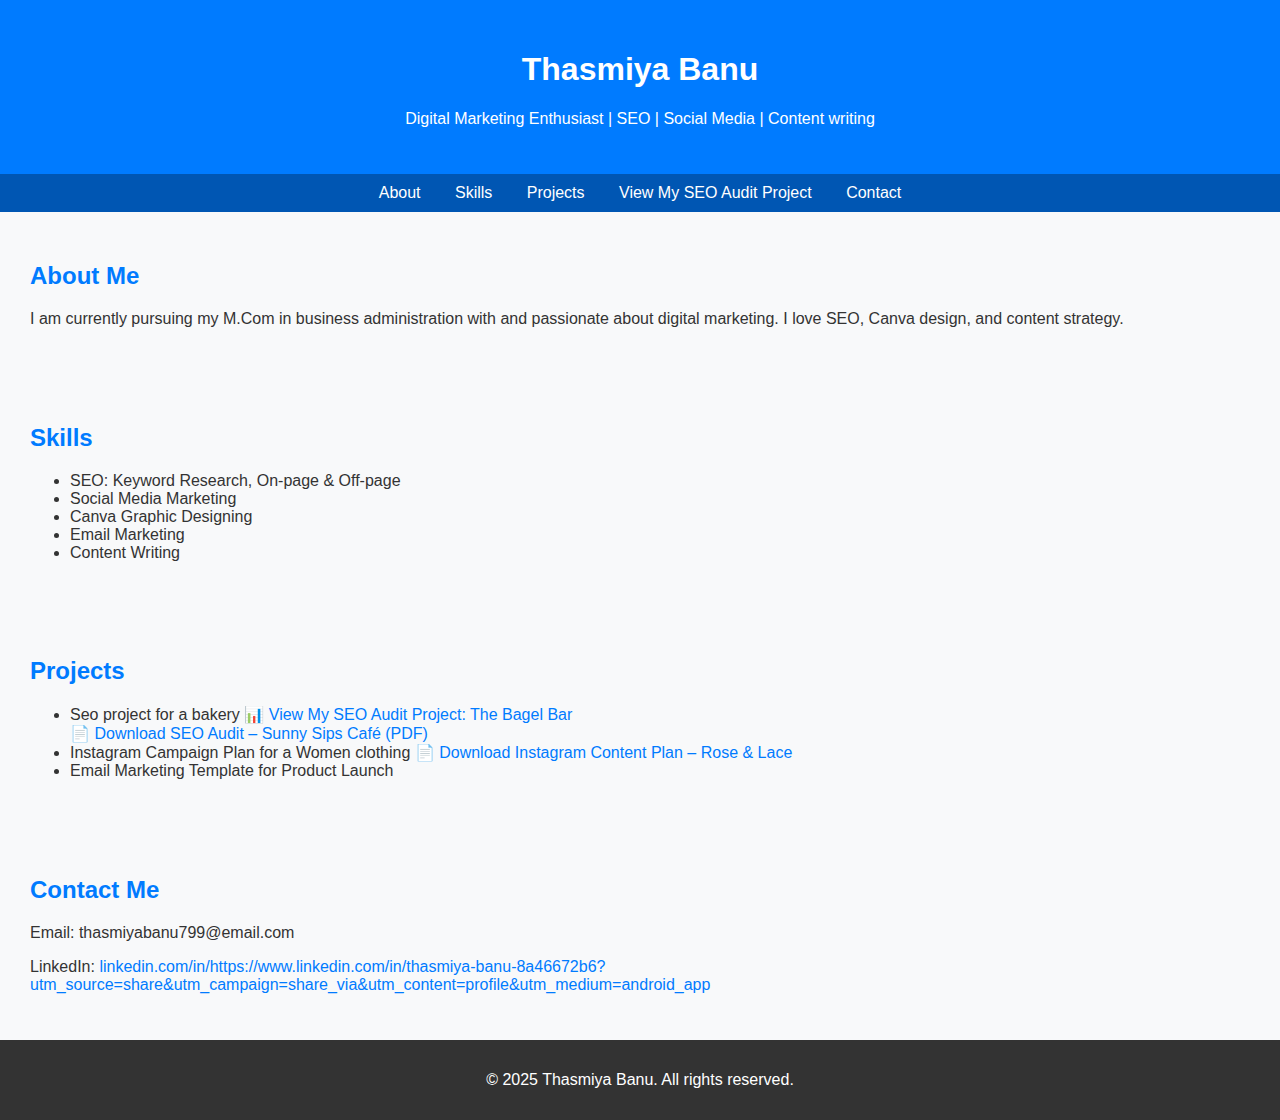
<file: index.html>
<!DOCTYPE html>
<html lang="en">
<head>
  <meta charset="UTF-8" />
  <meta name="viewport" content="width=device-width, initial-scale=1.0" />
  <title>Thasmiya | Digital Marketing Portfolio</title>
  <link rel="stylesheet" href="style.css" />
</head>
<body>
  <header>
    <h1>Thasmiya Banu</h1>
    <p>Digital Marketing Enthusiast | SEO | Social Media | Content writing</p>
  </header>

  <nav>
    <a href="#about">About</a>
    <a href="#skills">Skills</a>
    <a href="#projects">Projects</a>
    <a href="seo-audit.html">View My SEO Audit Project</a>
    <a href="#contact">Contact</a>
  </nav>

  <section id="about">
    <h2>About Me</h2>
    <p>I am currently pursuing my M.Com in business administration with and passionate about digital marketing. I love SEO, Canva design, and content strategy.</p>
  </section>

  <section id="skills">
    <h2>Skills</h2>
    <ul>
      <li>SEO: Keyword Research, On-page & Off-page</li>
      <li>Social Media Marketing</li>
      <li>Canva Graphic Designing</li>
      <li>Email Marketing</li>
      <li>Content Writing </li>
    </ul>
  </section>

  <section id="projects">
    <h2>Projects</h2>
    <ul>
      <li>Seo project for a bakery <a href="seo-audit.html">📊 View My SEO Audit Project: The Bagel Bar</a>
<br>

<!-- Link to your downloadable PDF SEO Audit -->
<a href="SEO_Audit_SunnySipsCafe_Thasmiya.pdf" download>📄 Download SEO Audit – Sunny Sips Café (PDF)</a></li>
      <li>Instagram Campaign Plan for a Women clothing <a href="instagram-content-plan.pdf" download>📄 Download Instagram Content Plan – Rose & Lace</a>
</li>
      <li>Email Marketing Template for Product Launch</li>
    </ul>
  </section>

  <section id="contact">
    <h2>Contact Me</h2>
    <p>Email: thasmiyabanu799@email.com</p>
    <p>LinkedIn: <a href="https://www.linkedin.com/in/https://www.linkedin.com/in/thasmiya-banu-8a46672b6?utm_source=share&utm_campaign=share_via&utm_content=profile&utm_medium=android_app" target="_blank">linkedin.com/in/https://www.linkedin.com/in/thasmiya-banu-8a46672b6?utm_source=share&utm_campaign=share_via&utm_content=profile&utm_medium=android_app</a></p>

  </section>

  <footer>
    <p>© 2025 Thasmiya Banu. All rights reserved.</p>
  </footer>
</body>
</html>
</file>
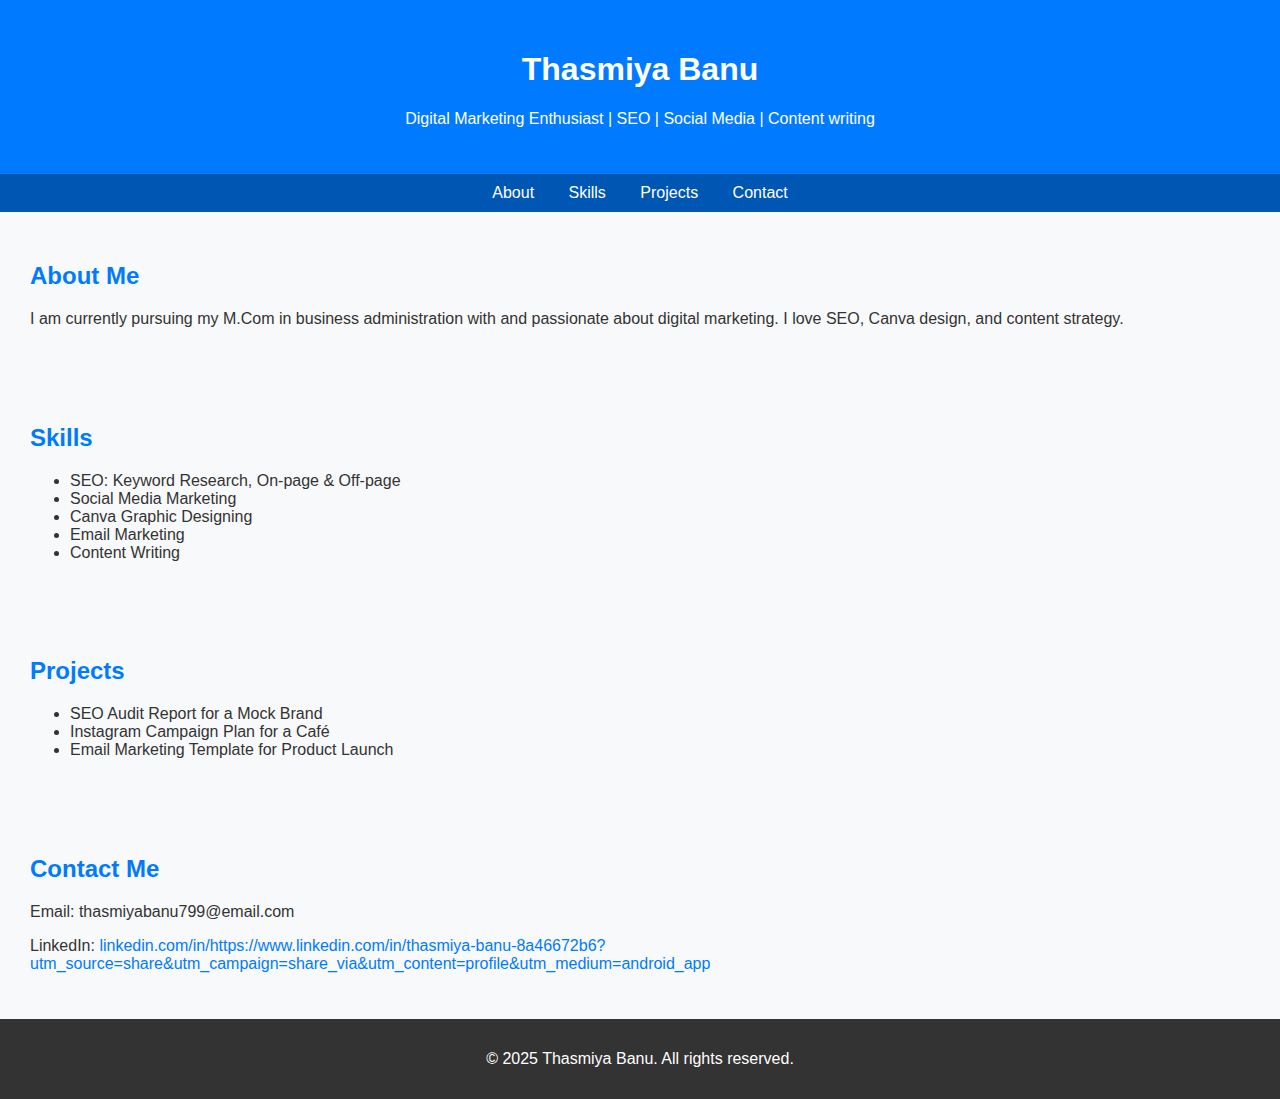
<file: project/index.html>
<!DOCTYPE html>
<html lang="en">
<head>
  <meta charset="UTF-8" />
  <meta name="viewport" content="width=device-width, initial-scale=1.0" />
  <title>Thasmiya | Digital Marketing Portfolio</title>
  <link rel="stylesheet" href="style.css" />
</head>
<body>
  <header>
    <h1>Thasmiya Banu</h1>
    <p>Digital Marketing Enthusiast | SEO | Social Media | Content writing</p>
  </header>

  <nav>
    <a href="#about">About</a>
    <a href="#skills">Skills</a>
    <a href="#projects">Projects</a>
    <a href="#contact">Contact</a>
  </nav>

  <section id="about">
    <h2>About Me</h2>
    <p>I am currently pursuing my M.Com in business administration with and passionate about digital marketing. I love SEO, Canva design, and content strategy.</p>
  </section>

  <section id="skills">
    <h2>Skills</h2>
    <ul>
      <li>SEO: Keyword Research, On-page & Off-page</li>
      <li>Social Media Marketing</li>
      <li>Canva Graphic Designing</li>
      <li>Email Marketing</li>
      <li>Content Writing </li>
    </ul>
  </section>

  <section id="projects">
    <h2>Projects</h2>
    <ul>
      <li>SEO Audit Report for a Mock Brand</li>
      <li>Instagram Campaign Plan for a Café</li>
      <li>Email Marketing Template for Product Launch</li>
    </ul>
  </section>

  <section id="contact">
    <h2>Contact Me</h2>
    <p>Email: thasmiyabanu799@email.com</p>
    <p>LinkedIn: <a href="https://www.linkedin.com/in/https://www.linkedin.com/in/thasmiya-banu-8a46672b6?utm_source=share&utm_campaign=share_via&utm_content=profile&utm_medium=android_app" target="_blank">linkedin.com/in/https://www.linkedin.com/in/thasmiya-banu-8a46672b6?utm_source=share&utm_campaign=share_via&utm_content=profile&utm_medium=android_app</a></p>

  </section>

  <footer>
    <p>© 2025 Thasmiya Banu. All rights reserved.</p>
  </footer>
</body>
</html>
</file>
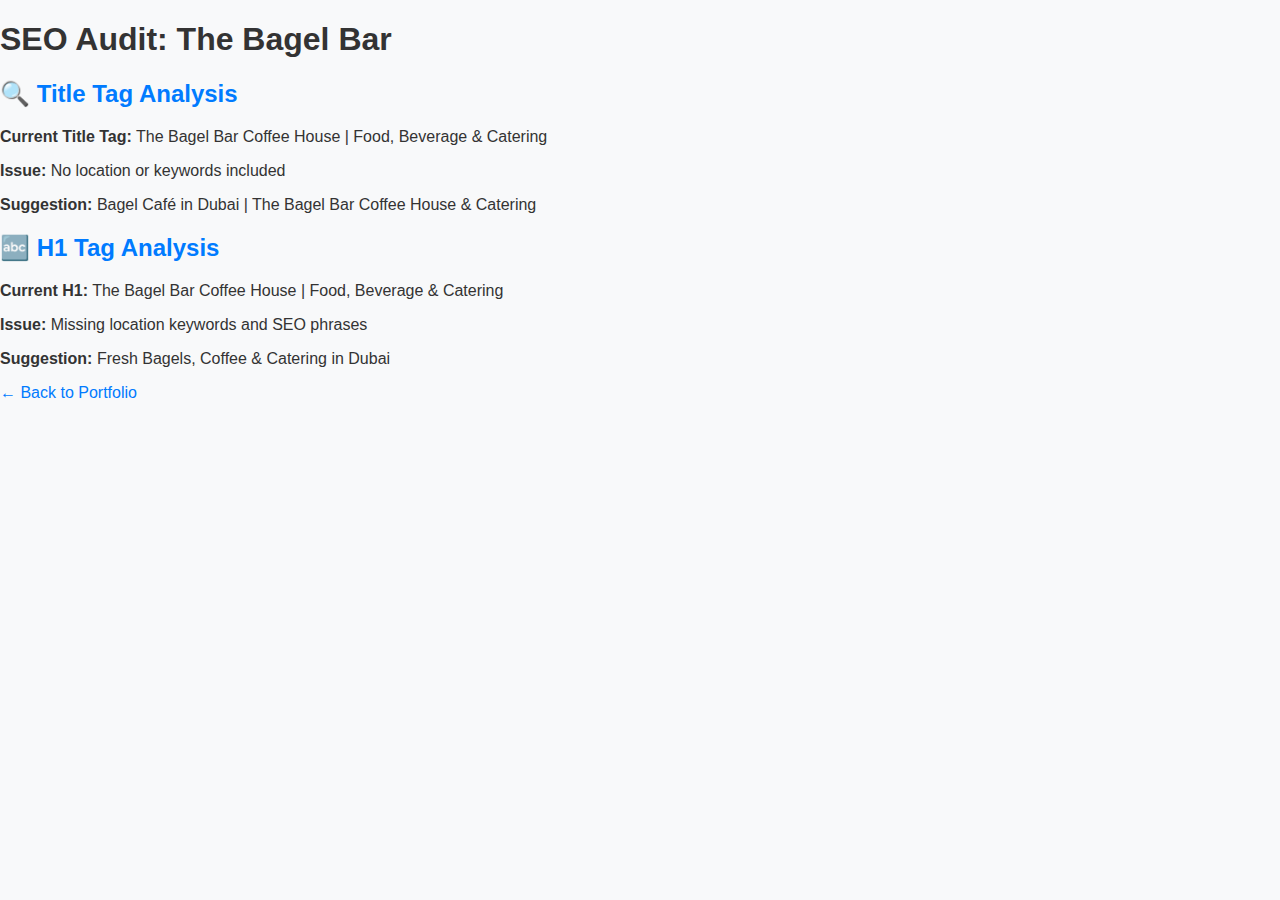
<file: seo-audit.html>
<!DOCTYPE html>
<html lang="en">
<head>
  <meta charset="UTF-8">
  <title>SEO Audit – The Bagel Bar</title>
  <link rel="stylesheet" href="style.css">
</head>
<body>
  <h1>SEO Audit: The Bagel Bar</h1>

  <h2>🔍 Title Tag Analysis</h2>
  <p><strong>Current Title Tag:</strong> The Bagel Bar Coffee House | Food, Beverage & Catering</p>
  <p><strong>Issue:</strong> No location or keywords included</p>
  <p><strong>Suggestion:</strong> Bagel Café in Dubai | The Bagel Bar Coffee House & Catering</p>

  <h2>🔤 H1 Tag Analysis</h2>
  <p><strong>Current H1:</strong> The Bagel Bar Coffee House | Food, Beverage & Catering</p>
  <p><strong>Issue:</strong> Missing location keywords and SEO phrases</p>
  <p><strong>Suggestion:</strong> Fresh Bagels, Coffee & Catering in Dubai</p>

  <a href="index.html">← Back to Portfolio</a>
</body>
</html>
</file>
<file: style.css>
body {
  font-family: Arial, sans-serif;
  margin: 0;
  padding: 0;
  background: #f8f9fa;
  color: #333;
}

header {
  background-color: #007bff;
  color: white;
  padding: 30px;
  text-align: center;
}

nav {
  background-color: #0056b3;
  padding: 10px;
  text-align: center;
}

nav a {
  color: white;
  text-decoration: none;
  margin: 0 15px;
}

nav a:hover {
  text-decoration: underline;
}

section {
  padding: 30px;
}

h2 {
  color: #007bff;
}

footer {
  background-color: #333;
  color: white;
  text-align: center;
  padding: 15px;
}
a {
  color: #007bff;
  text-decoration: none;
}

a:hover {
  text-decoration: underline;
}
</file>
<file: project/style.css>
body {
  font-family: Arial, sans-serif;
  margin: 0;
  padding: 0;
  background: #f8f9fa;
  color: #333;
}

header {
  background-color: #007bff;
  color: white;
  padding: 30px;
  text-align: center;
}

nav {
  background-color: #0056b3;
  padding: 10px;
  text-align: center;
}

nav a {
  color: white;
  text-decoration: none;
  margin: 0 15px;
}

nav a:hover {
  text-decoration: underline;
}

section {
  padding: 30px;
}

h2 {
  color: #007bff;
}

footer {
  background-color: #333;
  color: white;
  text-align: center;
  padding: 15px;
}
a {
  color: #007bff;
  text-decoration: none;
}

a:hover {
  text-decoration: underline;
}
</file>
